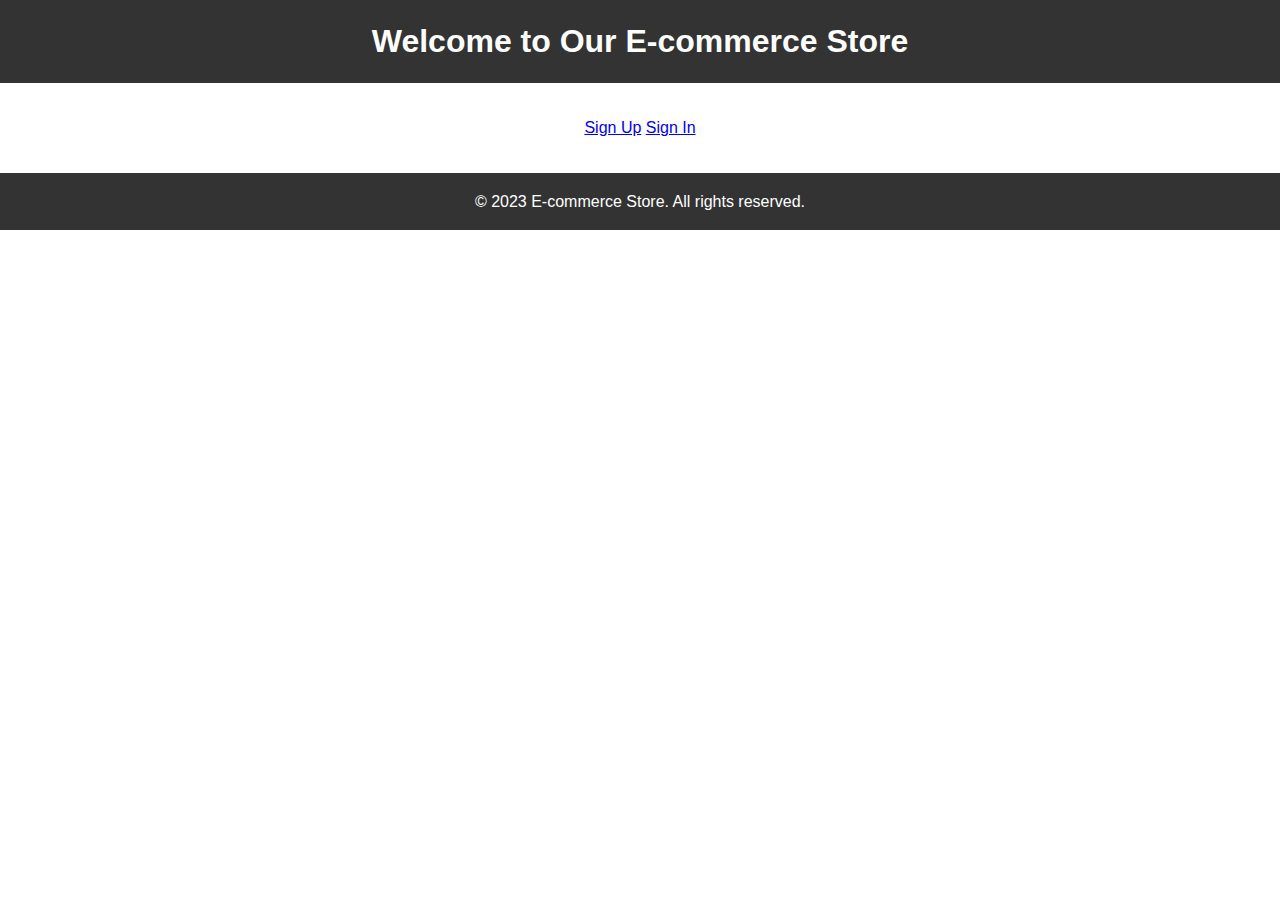
<file: index.html>
<!DOCTYPE html>
<html lang="en">
<head>
<meta charset="UTF-8">
<meta name="viewport" content="width=device-width, initial-scale=1.0">
<link rel="stylesheet" href="styles.css">
<title>E-commerce Website</title>
</head>
<body>
<header>
<h1>Welcome to Our E-commerce Store</h1>
</header>
<main>
<div class="cta">
<a href="signup.html">Sign Up</a>
<a href="signin.html">Sign In</a>
</div>
</main>
<footer>
<p>&copy; 2023 E-commerce Store. All rights reserved.</p>
</footer>
</body>
</html>
</file>
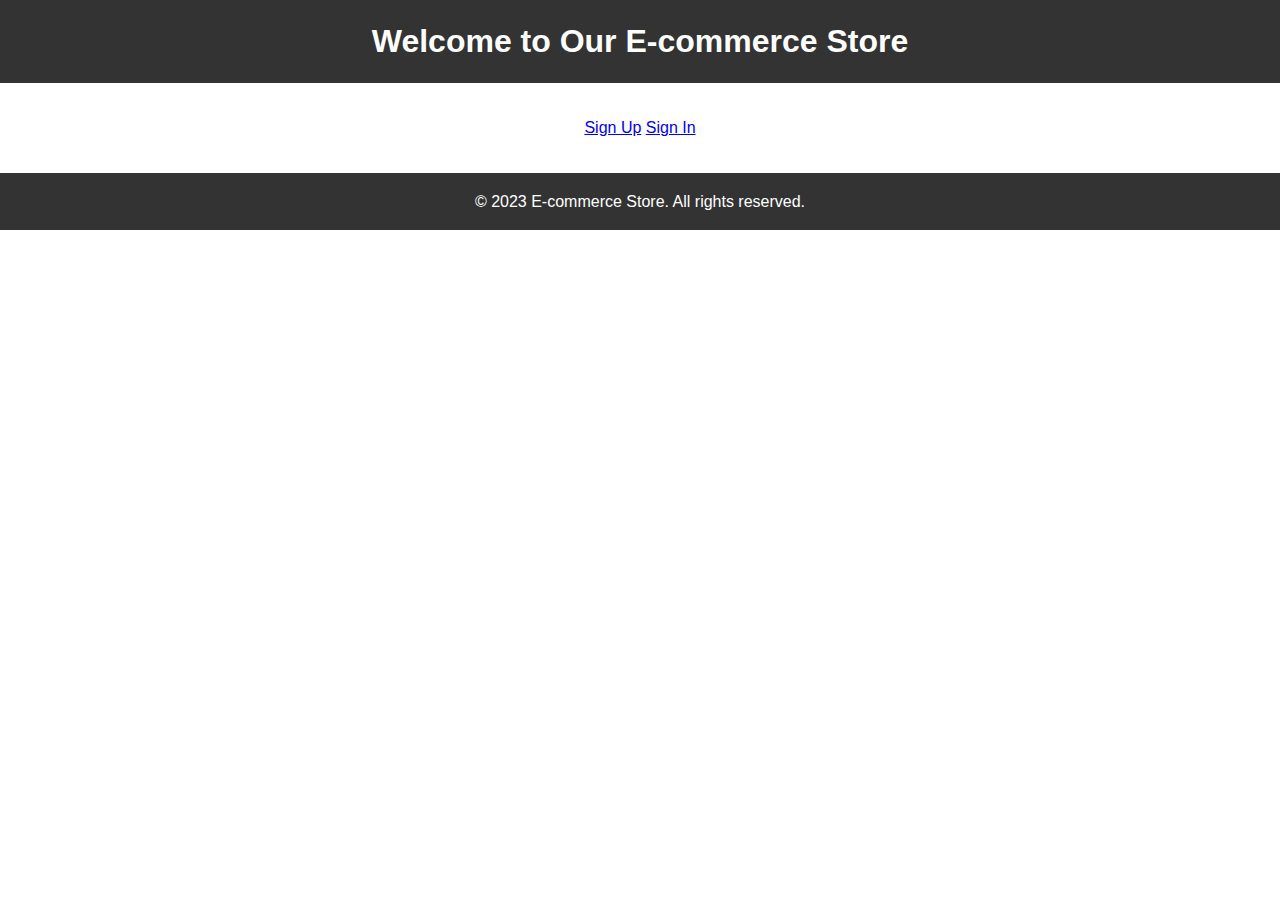
<file: main.html>
<!DOCTYPE html>
<html lang="en">
<head>
<meta charset="UTF-8">
<meta name="viewport" content="width=device-width, initial-scale=1.0">
<link rel="stylesheet" href="styles.css">
<title>E-commerce Website</title>
</head>
<body>
<header>
<h1>Welcome to Our E-commerce Store</h1>
</header>
<main>
<div class="cta">
<a href="signup.html">Sign Up</a>
<a href="signin.html">Sign In</a>
</div>
</main>
<footer>
<p>&copy; 2023 E-commerce Store. All rights reserved.</p>
</footer>
</body>
</html>
</file>
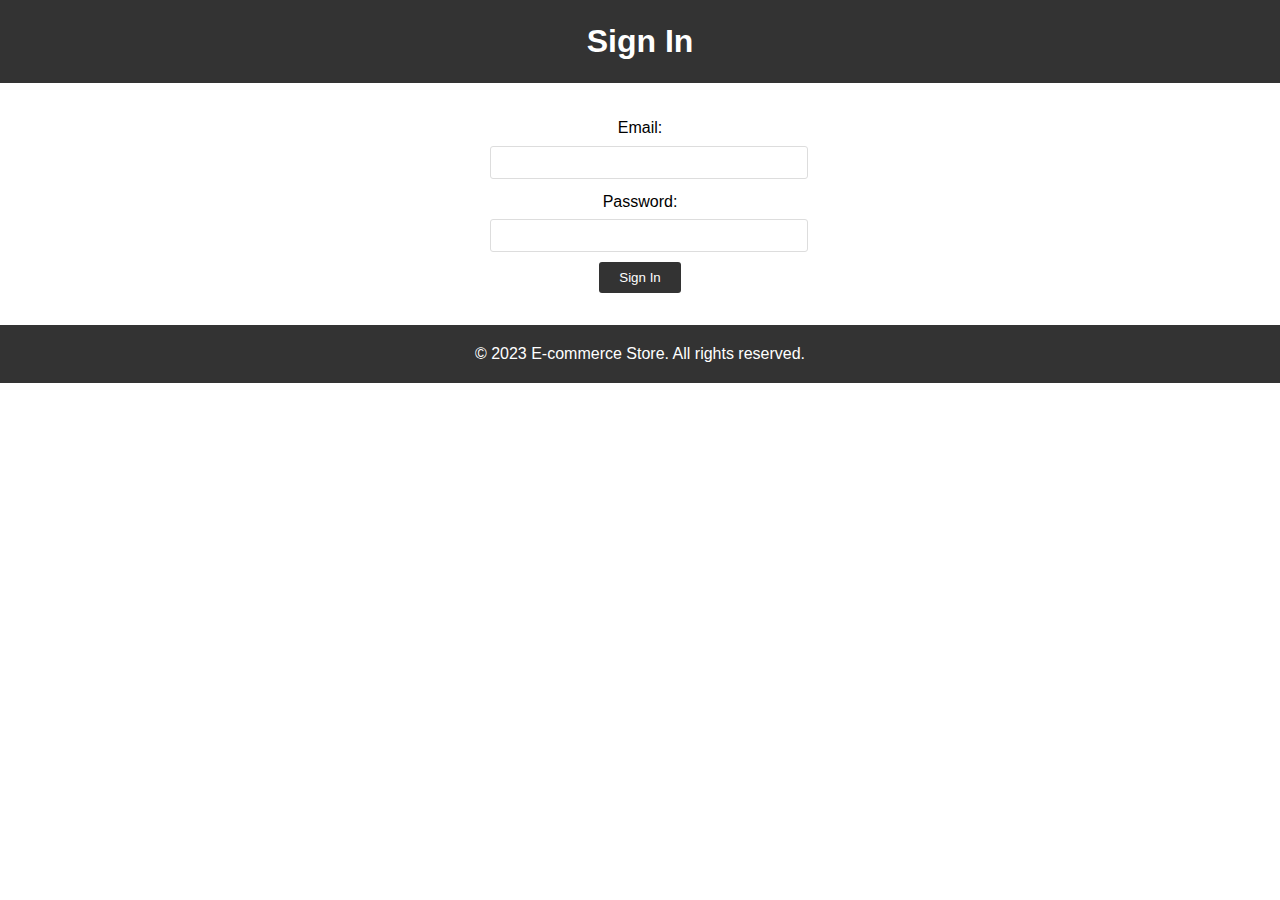
<file: signin.html>
<!DOCTYPE html>
<html lang="en">
<head>
<meta charset="UTF-8">
<meta name="viewport" content="width=device-width, initial-scale=1.0">
<link rel="stylesheet" href="styles.css">
<title>Sign In</title>
</head>
<body>
<header>
<h1>Sign In</h1>
</header>
<main>
<form class="signin-form">
<label for="email">Email:</label>
<input type="email" id="email" name="email" required>
<label for="password">Password:</label>
<input type="password" id="password" name="password" required>
<button type="submit">Sign In</button>
</form>
</main>
<footer>
<p>&copy; 2023 E-commerce Store. All rights reserved.</p>
</footer>
</body>
</html>
</file>
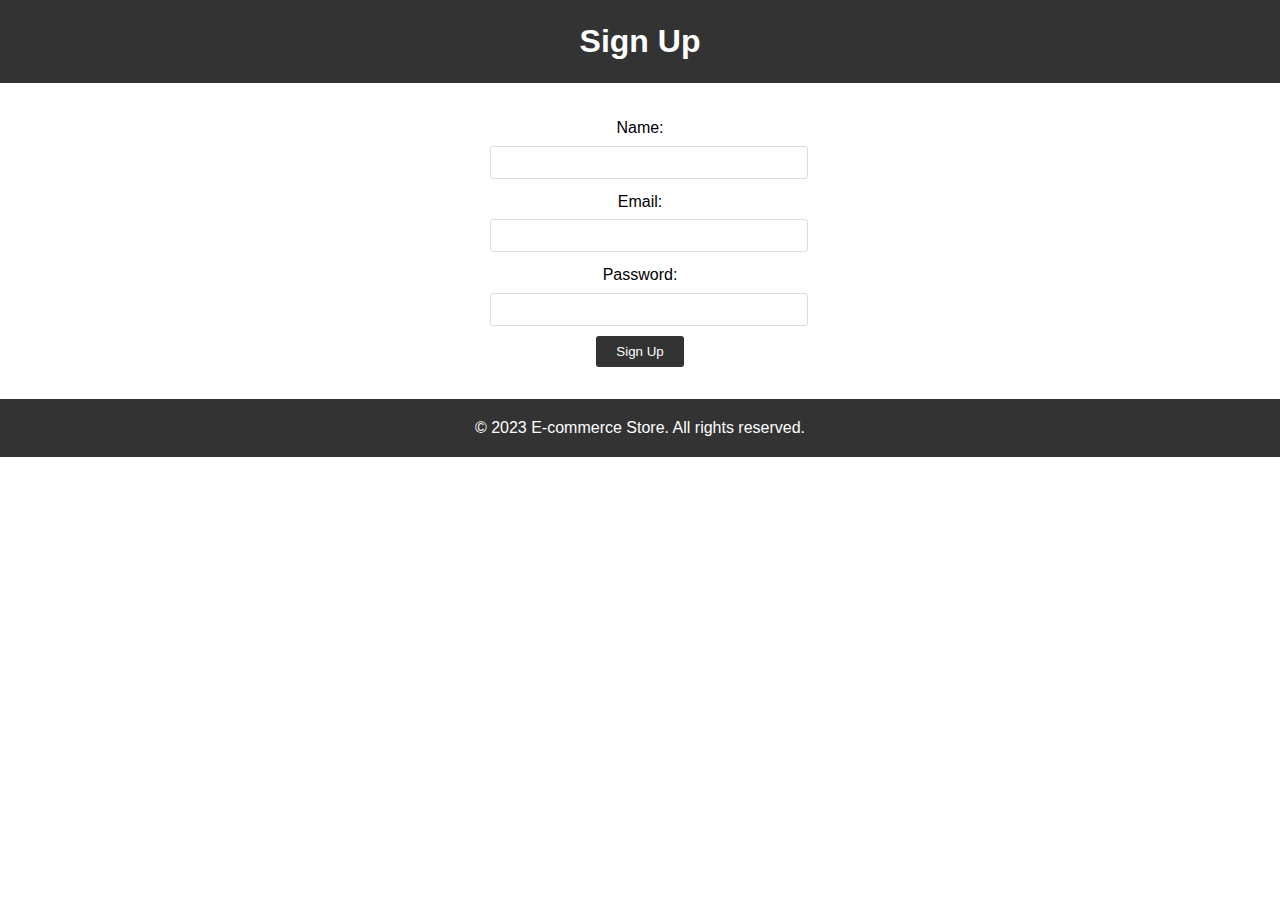
<file: signup.html>
<!DOCTYPE html>
<html lang="en">
<head>
<meta charset="UTF-8">
<meta name="viewport" content="width=device-width, initial-scale=1.0">
<link rel="stylesheet" href="styles.css">
<title>Sign Up</title>
</head>
<body>
<header>
<h1>Sign Up</h1>
</header>
<main>
<form class="signup-form">
<label for="name">Name:</label>
<input type="text" id="name" name="name" required>
<label for="email">Email:</label>
<input type="email" id="email" name="email" required>
<label for="password">Password:</label>
<input type="password" id="password" name="password" required>
<button type="submit">Sign Up</button>
</form>
</main>
<footer>
<p>&copy; 2023 E-commerce Store. All rights reserved.</p>
</footer>
</body>
</html>
</file>
<file: styles.css>
body, h1, h2, p, label, input, button {
margin: 0;

padding: 0;
}
/* Global Styles */
body {
font-family: Arial, sans-serif;
line-height: 1.6;
}
header {
background-color: #333;
color: #fff;
text-align: center;
padding: 1rem;
}
main {
padding: 2rem;
text-align: center;
}
footer {
text-align: center;
padding: 1rem 0;
background-color: #333;
color: #fff;
}
/* Forms */
.signup-form, .signin-form {
max-width: 300px;
margin: 0 auto;
}
label {
display: block;
margin-bottom: 5px;

}
input {
width: 100%;
padding: 8px;
margin-bottom: 10px;
border: 1px solid #ddd;
border-radius: 3px;
}
button {
display: inline-block;
padding: 8px 20px;
background-color: #333;
color: #fff;
border: none;
border-radius: 3px;
cursor: pointer;
}
button:hover {
background-color: #555;
}
</file>
